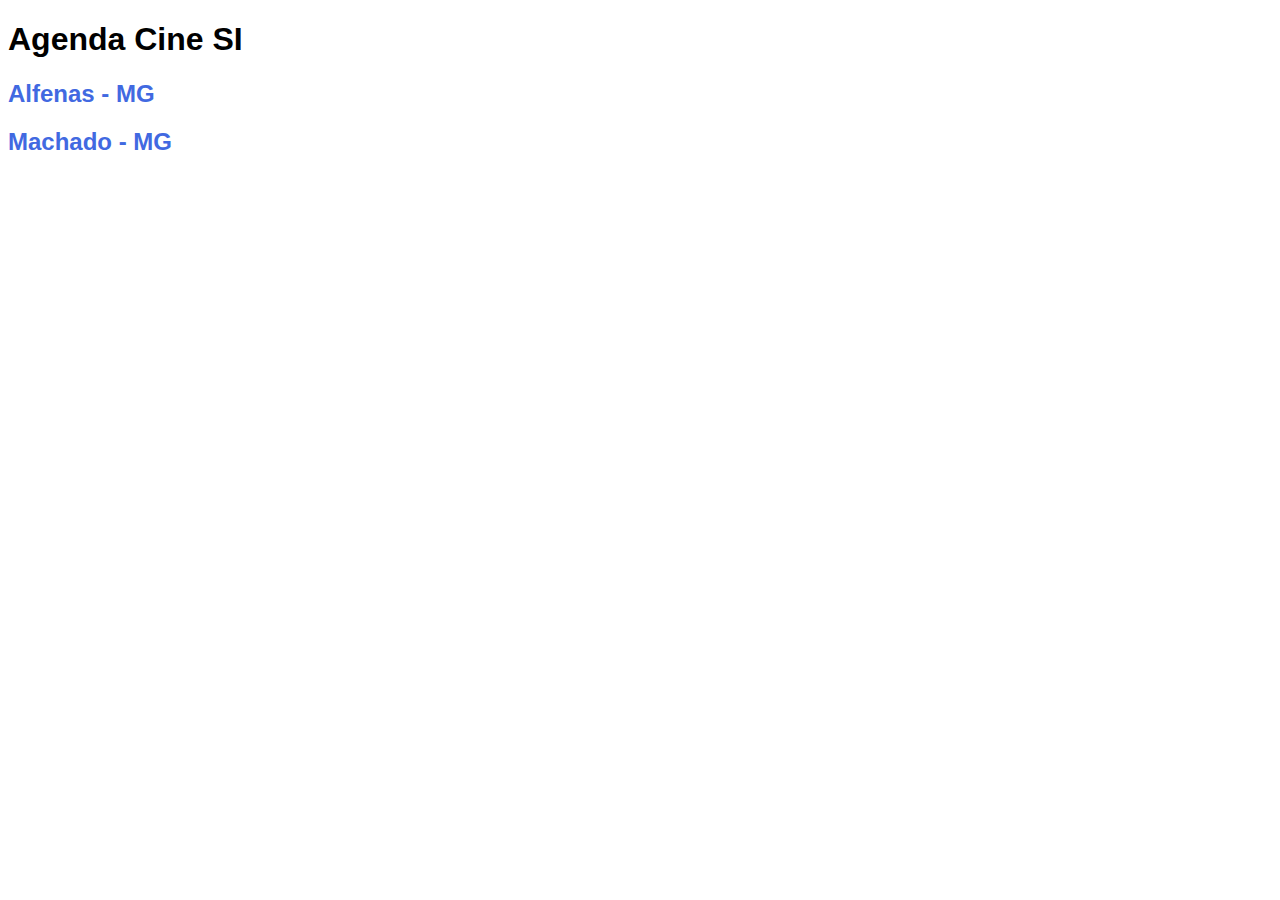
<file: projeto_cinema/index.html>
<!DOCTYPE html>
<html>
  <head>
    <title>Agenda Cine SI</title>
    <link rel="stylesheet" type="text/css" href="./css/style.css" />
  </head>
  <body>
    <h1>Agenda Cine SI</h1>
    <a href="./cidades/alfenas.html"><h2>Alfenas - MG</h2></a>
    <a href="./cidades/machado.html"><h2>Machado - MG</h2></a>
  </body>
</html>
</file>
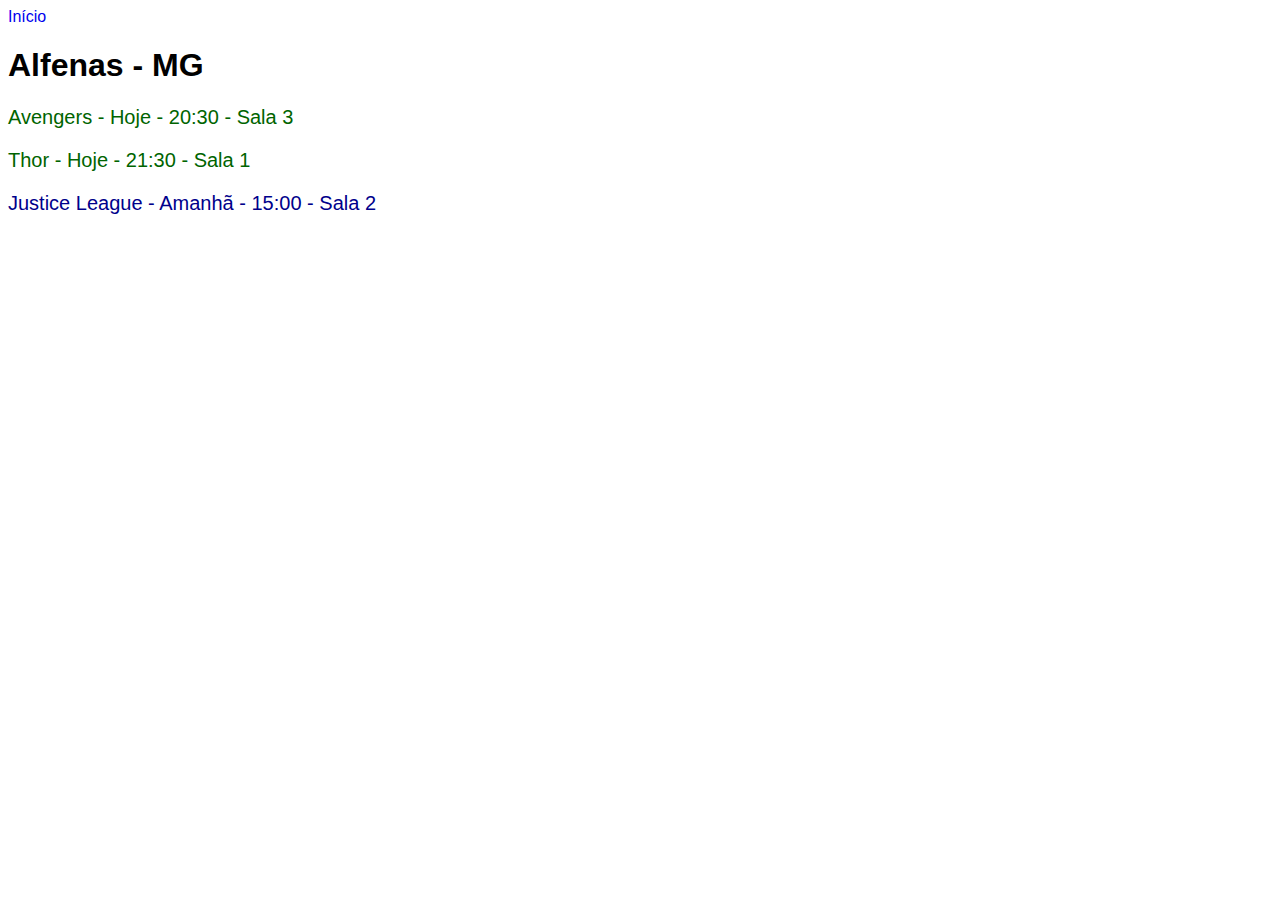
<file: projeto_cinema/cidades/alfenas.html>
<!DOCTYPE html>
<html lang="en">
  <head>
    <meta charset="UTF-8" />
    <meta name="viewport" content="width=device-width, initial-scale=1.0" />
    <link rel="stylesheet" type="text/css" href="../css/style.css" />
    <title>Alfenas - MG</title>
  </head>
  <body>
    <a href="../index.html">Início</a>
    <h1>Alfenas - MG</h1>
    <p class="today">Avengers - Hoje - 20:30 - Sala 3</p>
    <p class="today">Thor - Hoje - 21:30 - Sala 1</p>
    <p class="tomorrow">Justice League - Amanhã - 15:00 - Sala 2</p>
  </body>
</html>
</file>
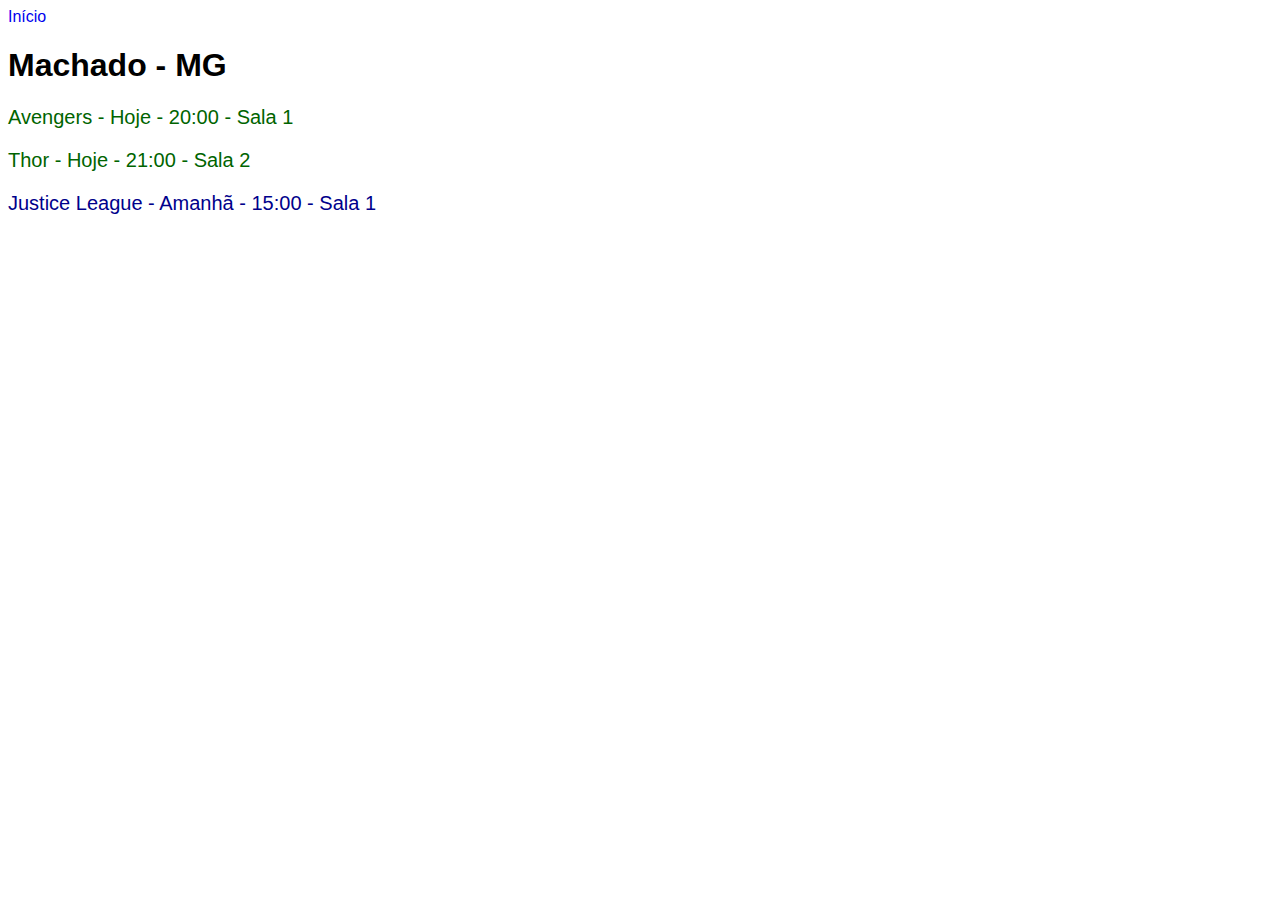
<file: projeto_cinema/cidades/machado.html>
<!DOCTYPE html>
<html lang="en">
  <head>
    <meta charset="UTF-8" />
    <meta name="viewport" content="width=device-width, initial-scale=1.0" />
    <link rel="stylesheet" type="text/css" href="../css/style.css" />
    <title>Machado - MG</title>
  </head>
  <body>
    <a href="../index.html">Início</a>
    <h1>Machado - MG</h1>
    <p class="today">Avengers - Hoje - 20:00 - Sala 1</p>
    <p class="today">Thor - Hoje - 21:00 - Sala 2</p>
    <p class="tomorrow">Justice League - Amanhã - 15:00 - Sala 1</p>
  </body>
</html>
</file>
<file: projeto_cinema/css/style.css>
.today {
  color: darkgreen;
  text-decoration: darkgreen;
}

.tomorrow {
  color: darkblue;
  text-decoration: darkblue;
}
a {
  text-decoration: none;
}

a h2 {
  color: royalblue;
  text-decoration: royalblue;
}

p {
  font-size: 20px;
}

* {
  font-family: Arial;
}
</file>
